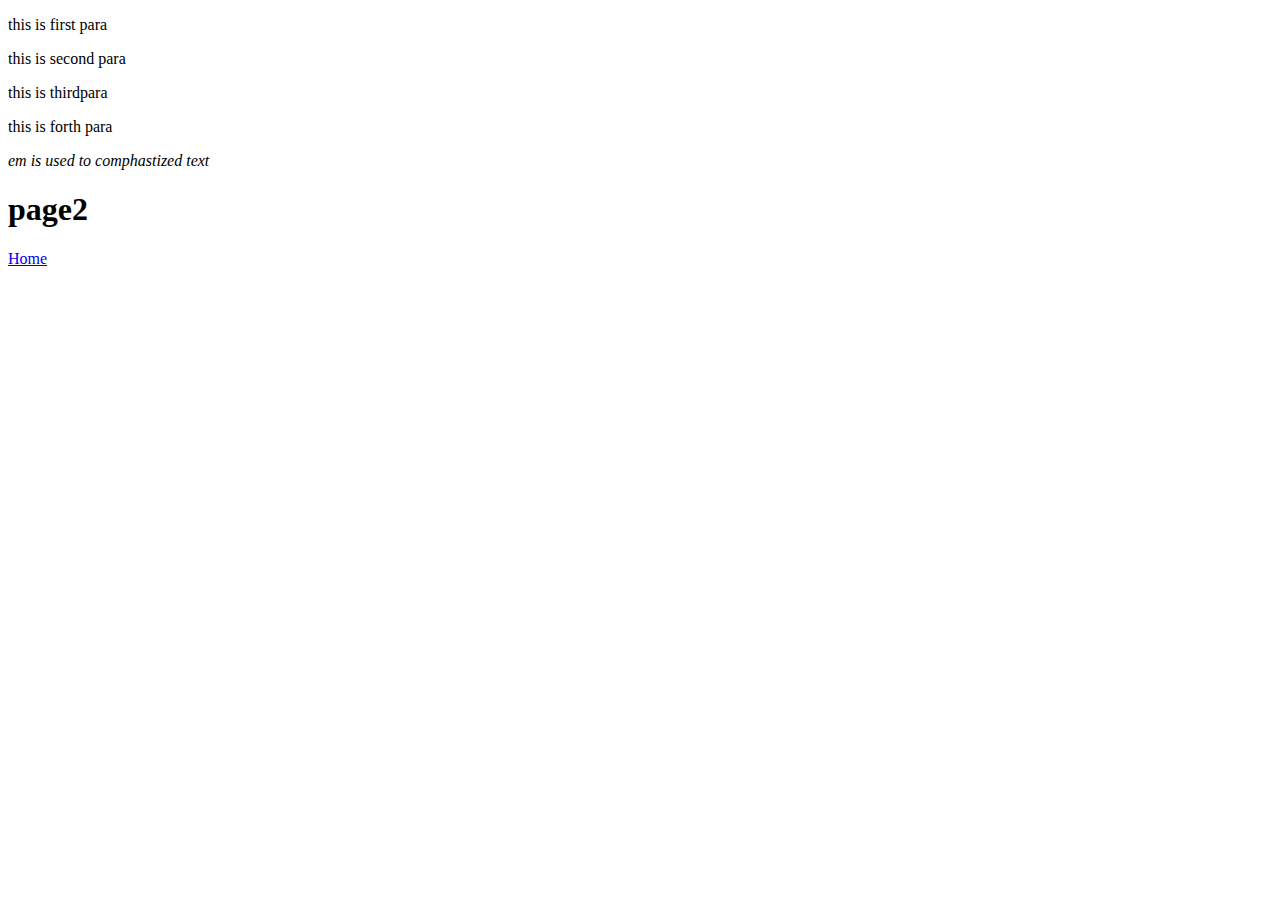
<file: complete web develment/page 2 .html>
<!DOCTYPE html>
<html lang="en">
<head>
    <meta charset="UTF-8">
    <meta name="viewport" content="width=device-width, initial-scale=1.0">
    <title>page2</title>
</head>
<body>
    <p>this is first para</p>
    <p>this is second para</p>
    <p>this is thirdpara</p>
    <p>this is forth para</p>
    <em>em is used to comphastized text</em>
    <h1>page2</h1>
    <a href="index.html">Home</a>
    <a href="file:///D:/family%20%20fun%20%20time.pdf" target="_blank" rel="noopener noreferrer"></a>
</body>
</html>
</file>
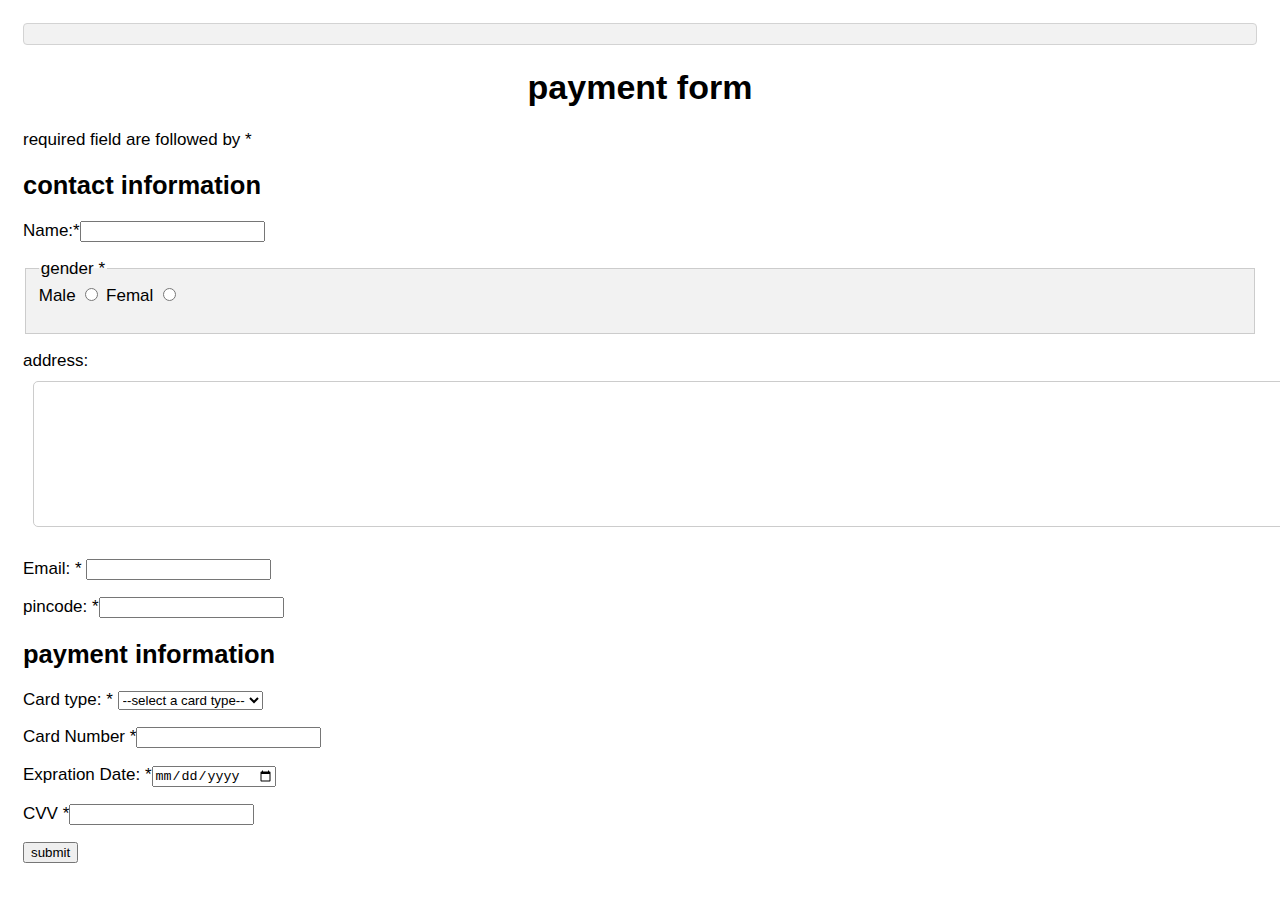
<file: complete web develment/payment _form.html>
<!DOCTYPE html>
<html lang="en">
<head>
    <meta charset="UTF-8">
    <meta name="viewport" content="width=device-width, initial-scale=1.0">
    <title>payment form</title>
    <link rel="stylesheet" href="./satalled .css">
</head>
<body>
  <div class="container"  ></div>
  <form action=""></form>  
  <h1 class="main_hading" >payment form</h1>
  <p>required field are followed by *</p>
  <h2>contact information</h2>
  <p>Name:*<input type="text"name="name"plaseholder="done property"  required></p>
  <p>
    <fieldset>
      <legend>gender *</legend>
    Male <input type="radio" name="gender" id="Male"required>
    Femal <input type="radio" name="gender" id="Femal"required>
  </p>
</fieldset>
<p>address:<textarea name="address"id="address" cols="100"rows="8"></textarea></p>
<p>Email: * <input type="email"Name="email" id="email"required></p>
<p>pincode:  *<input type="number"name="pincode"id="pincode"required></p>
<h2>payment information</h2>
<p>Card type: *
 <select name="card_type"id="card_type" required>
  <option value="">--select a card type--</option>
  <option value="visa">visa</option>
  <option value="rupay">rupay</option>
  <option value="master card">master Card</option>
 </select>
</p>
<p>
  Card Number *<input type="number" name="card number" id="card number"required>
</p>
<p>
  Expration Date: *<input type="date" name="exp_date" id="exp_date"required>
</p>
<p>CVV *<input type="password" name="CVV" id="CVV"required></p>
<input type="submit"value="submit">

</body>
   
  </p>
</body>
</html>
</file>
<file: complete web develment/satalled .css>
.{
    box-sizing: border-box;
}
body{
    font-family: Verdana, Geneva, Tahoma, sans-serif;
    margin: 15px;
    font-size: 17px;
    padding: 8px;
}
.container{
    background-color: #f2f2f2;
    padding: 5px 20px 15px 20px;
    border: 1px solid lightgray;
    border-radius: 4px;
}
input [type="text"]
input [type="email"]
input [type="number"]
input [type="password"]
input [type="date"]
select,
textarea{
    width: 100%;
    padding: 12px;
    border: 1px solid #ccc;
    border-radius: 5px;
    margin: 10px;
}
fieldset{
    background-color: #f2f2f2;
    border: 1px solid #ccc;
}
.main_hading{
    text-align: center;
}
input [type="submit"]{
    background-color: #4daeal;
    padding: 12px 20px;
    border: none;
    border-radius :4px;
    cursor:pointer;
    width: 100%;
}
input [type="submit"]:hover{
    background-color: blue;
}
</file>
